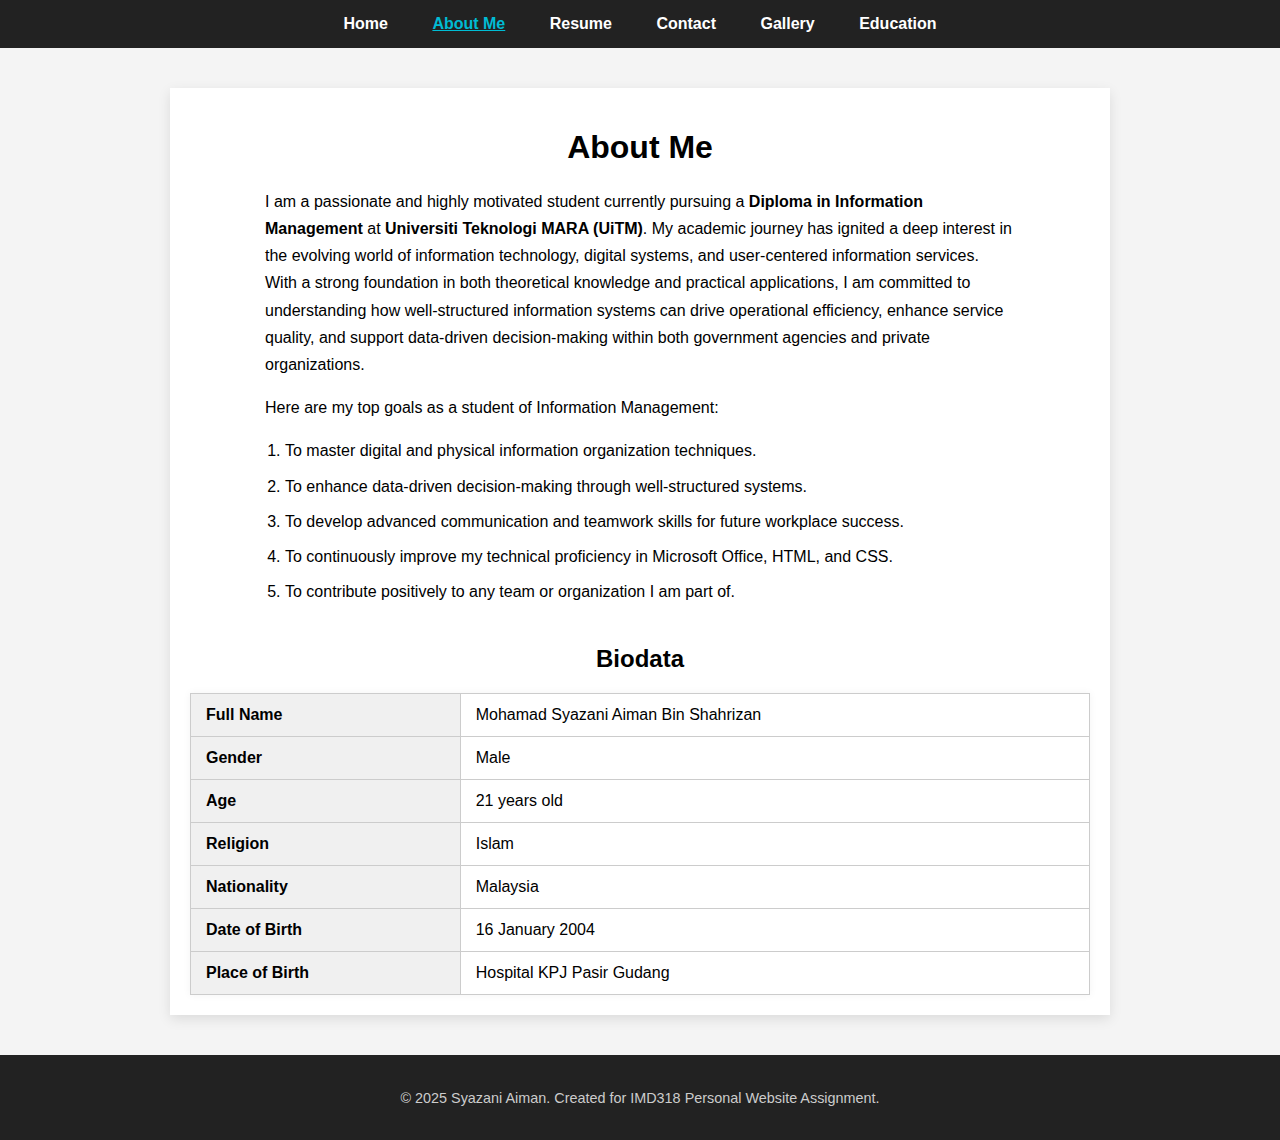
<file: about.html>
<!DOCTYPE html>
<html lang="en">
<head>
  <meta charset="UTF-8">
  <title>About Me - Syazani Aiman</title>
  <link rel="stylesheet" href="ex4.css">
</head>
<body>

  <nav>
    <a href="index.html">Home</a>
    <a href="about.html" class="active">About Me</a>
    <a href="resume.html">Resume</a>
    <a href="contact.html">Contact</a>
    <a href="gallery.html">Gallery</a>
    <a href="education.html">Education</a>
  </nav>

  <div class="container about">
    <h1>About Me</h1>

    <section class="profile-section">
      <p>
        I am a passionate and highly motivated student currently pursuing a <strong>Diploma in Information Management</strong> at <strong>Universiti Teknologi MARA (UiTM)</strong>.
        My academic journey has ignited a deep interest in the evolving world of information technology, digital systems, and user-centered information services.
        With a strong foundation in both theoretical knowledge and practical applications, I am committed to understanding how well-structured information systems can drive
        operational efficiency, enhance service quality, and support data-driven decision-making within both government agencies and private organizations.
      </p>

      <p>Here are my top goals as a student of Information Management:</p>
      <ol>
        <li>To master digital and physical information organization techniques.</li>
        <li>To enhance data-driven decision-making through well-structured systems.</li>
        <li>To develop advanced communication and teamwork skills for future workplace success.</li>
        <li>To continuously improve my technical proficiency in Microsoft Office, HTML, and CSS.</li>
        <li>To contribute positively to any team or organization I am part of.</li>
      </ol>
    </section>

    <section id="biodata">
      <h2>Biodata</h2>
      <table class="biodata-table">
        <tr>
          <th>Full Name</th>
          <td>Mohamad Syazani Aiman Bin Shahrizan</td>
        </tr>
        <tr>
          <th>Gender</th>
          <td>Male</td>
        </tr>
        <tr>
          <th>Age</th>
          <td>21 years old</td>
        </tr>
        <tr>
          <th>Religion</th>
          <td>Islam</td>
        </tr>
        <tr>
          <th>Nationality</th>
          <td>Malaysia</td>
        </tr>
        <tr>
          <th>Date of Birth</th>
          <td>16 January 2004</td>
        </tr>
        <tr>
          <th>Place of Birth</th>
          <td>Hospital KPJ Pasir Gudang</td>
        </tr>
      </table>
    </section>
  </div>

  <footer>
    <p>&copy; 2025 Syazani Aiman. Created for IMD318 Personal Website Assignment.</p>
  </footer>

</body>
</html>
</file>
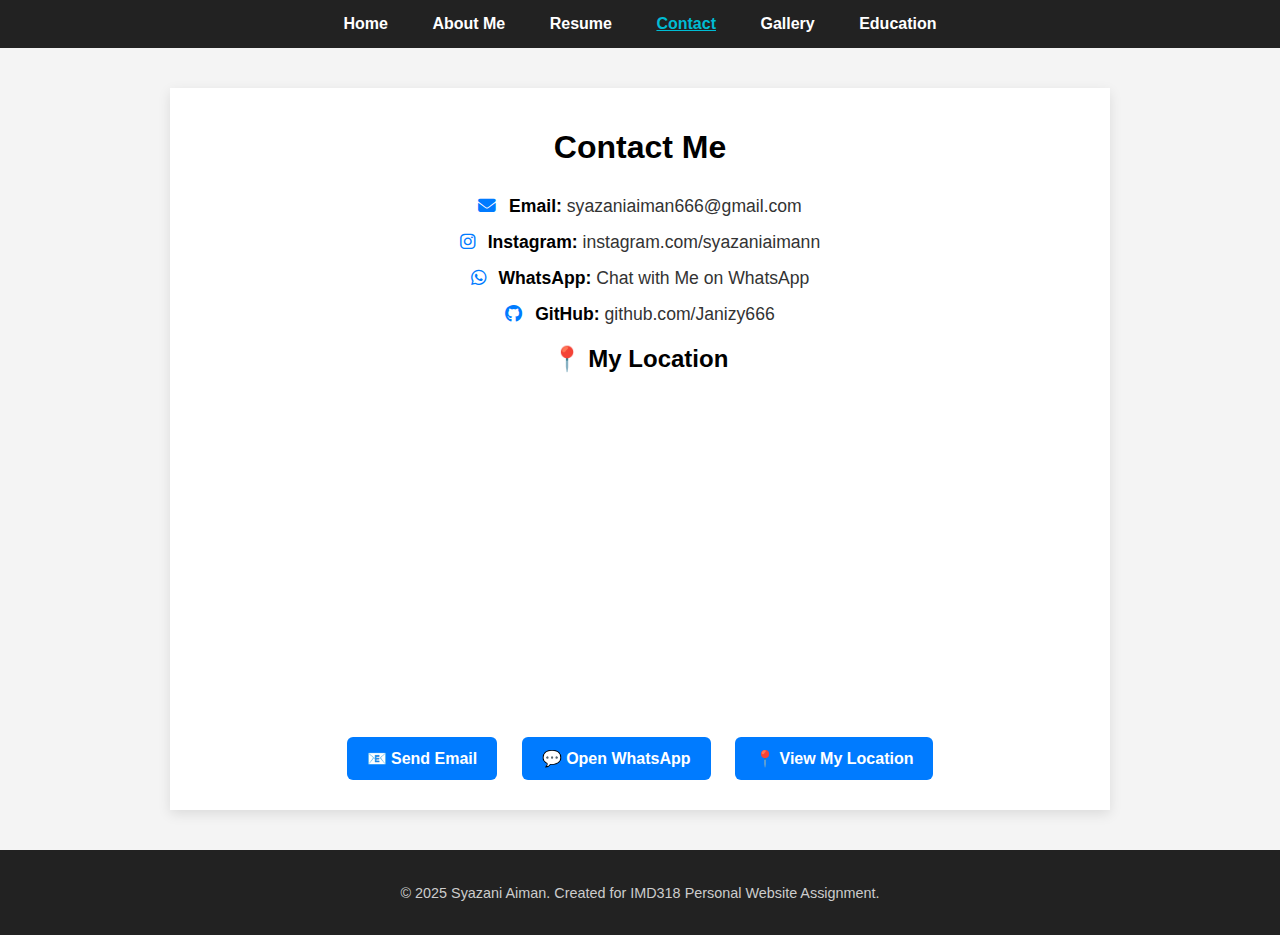
<file: contact.html>
<!DOCTYPE html>
<html lang="en">
<head>
  <meta charset="UTF-8">
  <title>Contact - Syazani Aiman</title>
  <link rel="stylesheet" href="ex4.css">
  <link rel="stylesheet" href="https://cdnjs.cloudflare.com/ajax/libs/font-awesome/6.5.0/css/all.min.css">
</head>
<body>

  <nav>
    <a href="index.html">Home</a>
    <a href="about.html">About Me</a>
    <a href="resume.html">Resume</a>
    <a href="contact.html" class="active">Contact</a>
    <a href="gallery.html">Gallery</a>
    <a href="education.html">Education</a>
  </nav>

  <div class="container contact">
    <h1>Contact Me</h1>

    <section id="contact-info">
      <p>
        <i class="fa fa-envelope"></i>
        <strong>Email:</strong>
        <a href="mailto:syazaniaiman666@gmail.com">syazaniaiman666@gmail.com</a>
      </p>
      <p>
        <i class="fab fa-instagram"></i>
        <strong>Instagram:</strong>
        <a href="https://www.instagram.com/syazaniaimann" target="_blank">instagram.com/syazaniaimann</a>
      </p>
      <p>
        <i class="fab fa-whatsapp"></i>
        <strong>WhatsApp:</strong>
        <a href="https://wa.me/60103961413" target="_blank">Chat with Me on WhatsApp</a>
      </p>
      <p>
        <i class="fab fa-github"></i>
        <strong>GitHub:</strong>
        <a href="https://github.com/Janizy666" target="_blank">github.com/Janizy666</a>
      </p>
    </section>

   <h2>📍 My Location</h2>
<iframe
  src="https://www.google.com/maps/embed?pb=!1m18!1m12!1m3!1d15921.041783267182!2d103.7476609!3d1.594574!2m3!1f0!2f0!3f0!3m2!1i1024!2i768!4f13.1!3m3!1m2!1s0x31da736b5fd96111%3A0xe5a037265e6cb67!2sNo.%2050%2C%20Jalan%20Ekoflora%201%2F12%2C%20Taman%20Ekoflora%2C%2081100%20Johor%20Bahru%2C%20Johor!5e0!3m2!1sen!2smy!4v1718622350746!5m2!1sen!2smy"
  width="100%" height="300" style="border:0; border-radius: 10px;" allowfullscreen="" loading="lazy">
</iframe>


    <div class="button-group">
      <a href="mailto:syazaniaiman666@gmail.com" class="btn">📧 Send Email</a>
      <a href="https://wa.me/60103961413" class="btn" target="_blank">💬 Open WhatsApp</a>
      <a href="https://www.google.com/maps/search/?api=1&query=50+Jalan+Ekoflora+1%2F12+Taman+Ekoflora+Johor+Bahru" class="btn" target="_blank">📍 View My Location</a>
    </div>
  </div>

  <footer>
    <p>&copy; 2025 Syazani Aiman. Created for IMD318 Personal Website Assignment.</p>
  </footer>

</body>
</html>
</file>
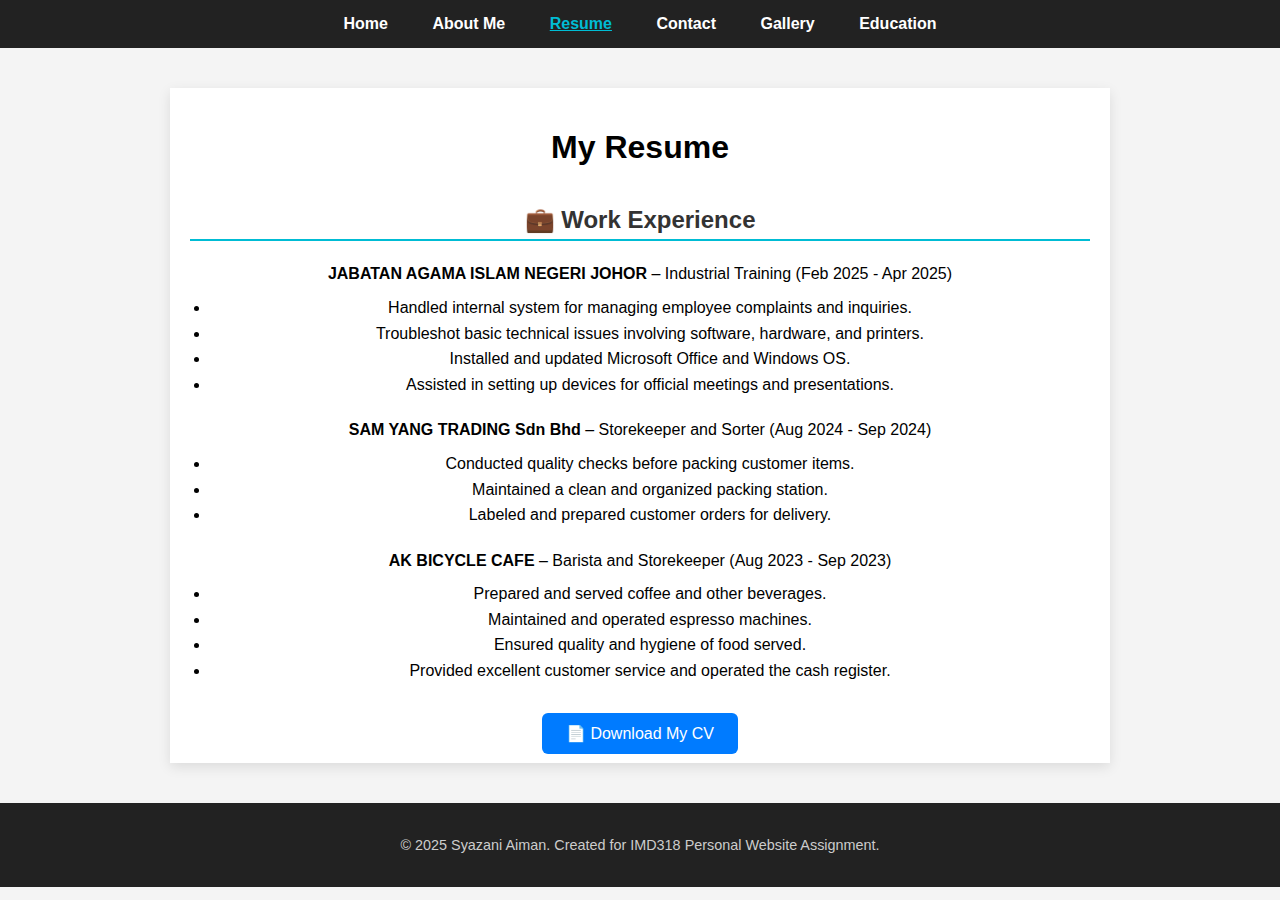
<file: resume.html>
<!DOCTYPE html>
<html lang="en">
<head>
  <meta charset="UTF-8">
  <title>Resume - Syazani Aiman</title>
  <link rel="stylesheet" href="ex4.css">
</head>
<body>

  <nav>
    <a href="index.html">Home</a>
    <a href="about.html">About Me</a>
    <a href="resume.html" class="active">Resume</a>
    <a href="contact.html">Contact</a>
    <a href="gallery.html">Gallery</a>
    <a href="education.html">Education</a>
  </nav>

  <div class="container resume">
    <h1>My Resume</h1>

  
    <section id="experience">
      <h2>💼 Work Experience</h2>
      <ul class="resume-list">
        <li>
          <strong>JABATAN AGAMA ISLAM NEGERI JOHOR</strong> – Industrial Training (Feb 2025 - Apr 2025)
          <ul>
            <li>Handled internal system for managing employee complaints and inquiries.</li>
            <li>Troubleshot basic technical issues involving software, hardware, and printers.</li>
            <li>Installed and updated Microsoft Office and Windows OS.</li>
            <li>Assisted in setting up devices for official meetings and presentations.</li>
          </ul>
        </li>
        <li>
          <strong>SAM YANG TRADING Sdn Bhd</strong> – Storekeeper and Sorter (Aug 2024 - Sep 2024)
          <ul>
            <li>Conducted quality checks before packing customer items.</li>
            <li>Maintained a clean and organized packing station.</li>
            <li>Labeled and prepared customer orders for delivery.</li>
          </ul>
        </li>
        <li>
          <strong>AK BICYCLE CAFE</strong> – Barista and Storekeeper (Aug 2023 - Sep 2023)
          <ul>
            <li>Prepared and served coffee and other beverages.</li>
            <li>Maintained and operated espresso machines.</li>
            <li>Ensured quality and hygiene of food served.</li>
            <li>Provided excellent customer service and operated the cash register.</li>
          </ul>
        </li>
      </ul>
    </section>

    <div class="download-cv">
      <a href="C:\Users\User\Documents\Resume/resume baru.pdf" download class="cv-button">📄 Download My CV</a>
    </div>
  </div>

  <footer>
    <p>&copy; 2025 Syazani Aiman. Created for IMD318 Personal Website Assignment.</p>
  </footer>

</body>
</html>
</file>
<file: ex4.css>
body {
  font-family: 'Segoe UI', Tahoma, Geneva, Verdana, sans-serif;
  background-color: #f4f4f4;
  margin: 0;
  padding: 0;
}

nav {
  background-color: #222;
  padding: 15px;
  text-align: center;
}

nav a {
  color: #fff;
  margin: 0 20px;
  text-decoration: none;
  font-weight: bold;
}

nav a:hover,
nav a.active {
  color: #00bcd4;
  text-decoration: underline;
}

.container {
  max-width: 900px;
  margin: 40px auto;
  padding: 20px;
  background-color: white;
  box-shadow: 0 4px 12px rgba(0, 0, 0, 0.1);
  text-align: center;
}

.hero h1 {
  font-size: 2em;
  margin: 20px 0 10px;
}

.hero p {
  font-size: 1.1em;
  color: #333;
  line-height: 1.6;
  max-width: 600px;
  margin: 0 auto;
}

.profile-pic {
  width: 150px;
  height: 150px;
  object-fit: cover;
  border-radius: 50%;
  border: 3px solid #00bcd4;
  box-shadow: 0 4px 10px rgba(0, 0, 0, 0.2);
  margin-top: 10px;
}

.clock {
  font-size: 1.2em;
  font-weight: bold;
  color: #444;
  margin-bottom: 20px;
}


footer {
  text-align: center;
  padding: 20px;
  margin-top: 40px;
  background-color: #222;
  color: #ccc;
  font-size: 0.9em;
}


.about .profile-section {
  text-align: left;
  line-height: 1.7;
  max-width: 750px;
  margin: 0 auto 40px auto;
}

.about ol {
  padding-left: 20px;
  margin-top: 10px;
}

.about ol li {
  margin-bottom: 8px;
}

#biodata h2 {
  text-align: center;
  margin-bottom: 20px;
}

.biodata-table {
  width: 100%;
  border-collapse: collapse;
  margin-top: 10px;
  box-shadow: 0 0 8px rgba(0, 0, 0, 0.05);
}

.biodata-table th,
.biodata-table td {
  padding: 12px 15px;
  border: 1px solid #ccc;
  text-align: left;
}

.biodata-table th {
  background-color: #f0f0f0;
  width: 30%;
}

.biodata-table td {
  background-color: #fff;
}


.resume h1 {
  text-align: center;
  margin-bottom: 30px;
}

.resume h2 {
  margin-top: 40px;
  font-size: 1.5em;
  border-bottom: 2px solid #00bcd4;
  padding-bottom: 5px;
  color: #333;
}

.resume-list {
  list-style: none;
  padding: 0;
}

.resume-list > li {
  margin-bottom: 20px;
  line-height: 1.6;
}

.resume-list img {
  width: 40px;
  vertical-align: middle;
  margin-right: 10px;
  border-radius: 5px;
  box-shadow: 0 2px 4px rgba(0,0,0,0.1);
}

.resume-list ul {
  margin-top: 8px;
  padding-left: 20px;
  list-style-type: disc;
}

.download-cv {
  text-align: center;
  margin-top: 40px;
}

.cv-button {
  background-color: #007bff;
  color: white;
  padding: 12px 24px;
  font-size: 1em;
  border-radius: 6px;
  text-decoration: none;
  transition: background-color 0.3s ease;
}

.cv-button:hover {
  background-color: #0056b3;
}



.contact h1 {
  text-align: center;
  margin-bottom: 30px;
}

#contact-info p {
  font-size: 1.1em;
  margin: 15px 0;
}

#contact-info i {
  color: #007bff;
  margin-right: 8px;
}

#contact-info a {
  color: #333;
  text-decoration: none;
}

#contact-info a:hover {
  color: #007bff;
  text-decoration: underline;
}

.button-group {
  margin-top: 30px;
  text-align: center;
}

.button-group .btn {
  background-color: #007bff;
  color: white;
  padding: 12px 20px;
  margin: 10px;
  border-radius: 6px;
  text-decoration: none;
  font-weight: bold;
  display: inline-block;
  transition: background-color 0.3s ease;
}

.button-group .btn:hover {
  background-color: #0056b3;
}


.gallery {
  display: flex;
  flex-wrap: wrap;
  gap: 15px;
  justify-content: center;
  margin-bottom: 40px;
}

.gallery img {
  width: 220px;
  height: 160px;
  object-fit: cover;
  border-radius: 10px;
  box-shadow: 0 4px 10px rgba(0,0,0,0.1);
  transition: transform 0.3s ease;
}

.gallery img:hover {
  transform: scale(1.05);
}


.video-gallery {
  display: flex;
  flex-wrap: wrap;
  gap: 20px;
  justify-content: center;
  margin: 30px 0;
}

.video-gallery video {
  width: 320px;
  border-radius: 10px;
  box-shadow: 0 4px 10px rgba(0,0,0,0.1);
}


.music-gallery {
  display: flex;
  flex-direction: column;
  align-items: center;
  gap: 20px;
  margin-bottom: 50px;
}

.music-item {
  text-align: center;
}

.music-item p {
  font-weight: bold;
  margin-bottom: 5px;
}

.edu-logo {
  width: 50px;
  vertical-align: middle;
  margin-right: 15px;
}
#education-list ul {
  list-style-type: none;
  padding-left: 0;
}

#education-list li {
  padding: 15px 0;
  font-size: 18px;
  border-bottom: 1px solid #ddd;
  display: flex;
  align-items: center;
}
</file>
